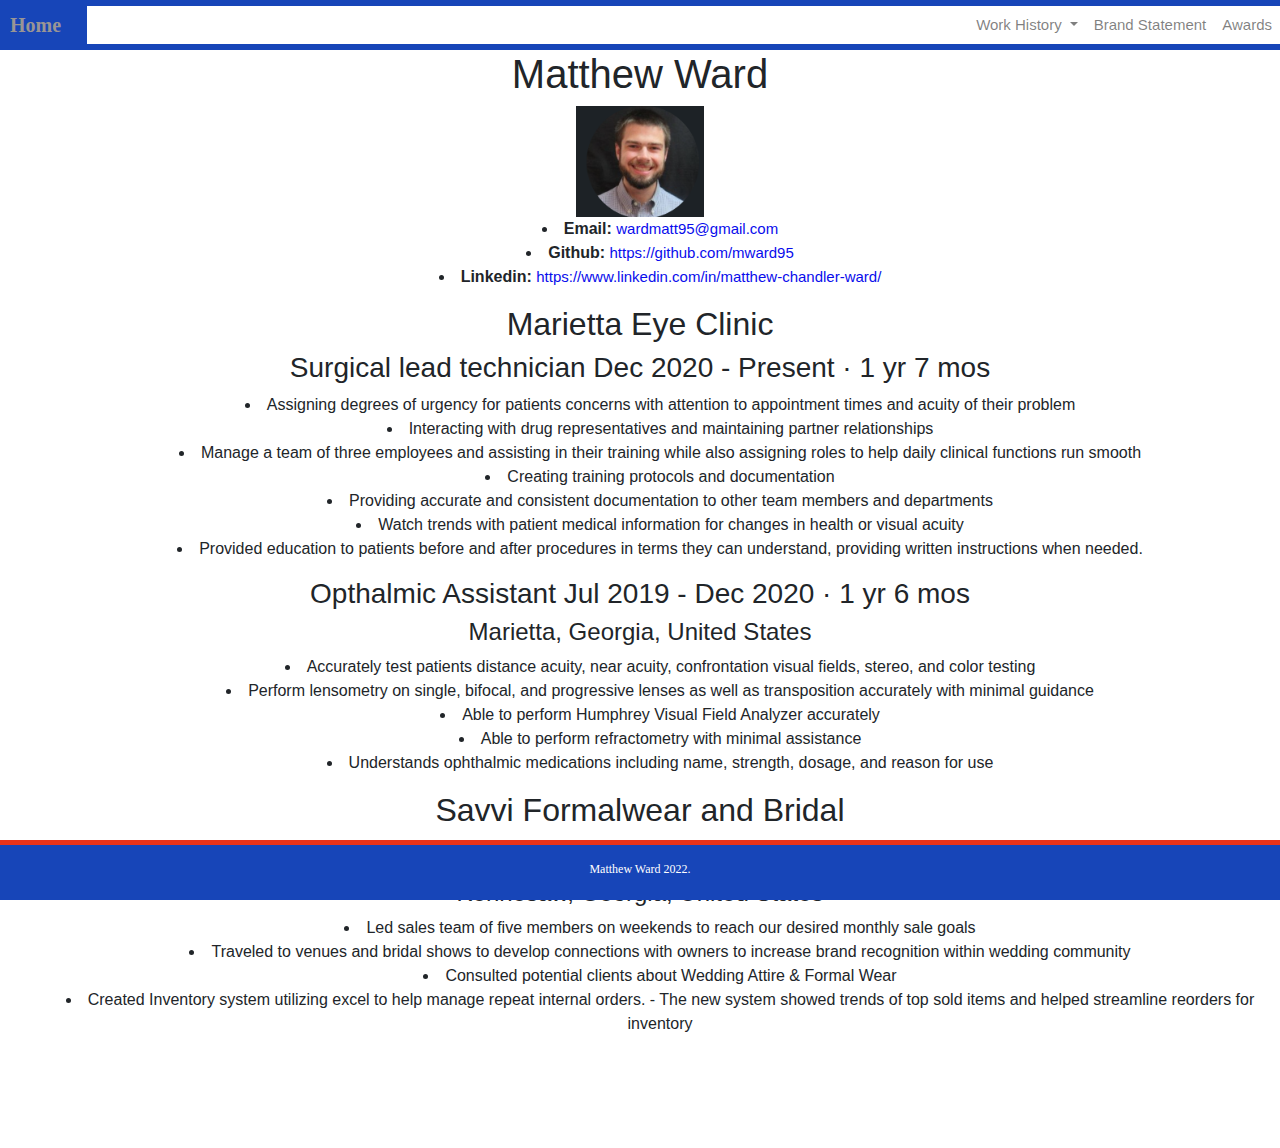
<file: index.html>
<!-- Landing/Home Page --> 
<!doctype html>
<html lang="en">
<head>
    <meta charset="utf-8">
    <meta http-equiv="X-UA-Compatible" content="IE=edge">
    <meta name="viewport" content="width=device-width, initial-scale=1">
    <!-- Bootstrap CSS -->
    <link rel="stylesheet" href="https://stackpath.bootstrapcdn.com/bootstrap/4.3.1/css/bootstrap.min.css" integrity="sha384-ggOyR0iXCbMQv3Xipma34MD+dH/1fQ784/j6cY/iJTQUOhcWr7x9JvoRxT2MZw1T" crossorigin="anonymous">
    <!-- CSS Stylesheet -->
    <link rel="stylesheet" type="text/css" href="style.css">
    <title>Bootstrap Visualization Dashboard</title>
</head>
<body>
    <!-- Bootstrap JavaScript -->
    <!-- jQuery, Popper.js & Bootstrap JS -->
    <script src="https://code.jquery.com/jquery-3.3.1.slim.min.js" integrity="sha384-q8i/X+965DzO0rT7abK41JStQIAqVgRVzpbzo5smXKp4YfRvH+8abtTE1Pi6jizo" crossorigin="anonymous"></script>
    <script src="https://cdnjs.cloudflare.com/ajax/libs/popper.js/1.14.7/umd/popper.min.js" integrity="sha384-UO2eT0CpHqdSJQ6hJty5KVphtPhzWj9WO1clHTMGa3JDZwrnQq4sF86dIHNDz0W1" crossorigin="anonymous"></script>
    <script src="https://stackpath.bootstrapcdn.com/bootstrap/4.3.1/js/bootstrap.min.js" integrity="sha384-JjSmVgyd0p3pXB1rRibZUAYoIIy6OrQ6VrjIEaFf/nJGzIxFDsf4x0xIM+B07jRM" crossorigin="anonymous"></script>
    
    
    <!-- Menu -->
    <div class="navigation">
        <nav class="navbar navbar-expand-lg navbar-light bg-light">
            <a class="navbar-brand" style="background-color: #1745b8;" href="index.html">Home</a>
            <button class="navbar-toggler" type="button" data-toggle="collapse" data-target="#navbarNavDropdown" aria-controls="navbarNavDropdown" aria-expanded="false" aria-label="Toggle navigation">
                <span class="navbar-toggler-icon"></span>
            </button>
            <div class="collapse navbar-collapse" id="navbarNavDropdown">
                <ul class="navbar-nav ml-auto">
                    <li class="nav-item dropdown">
                        <a class="nav-link dropdown-toggle" href="#" id="navbarDropdownMenuLink" role="button" data-toggle="dropdown" aria-haspopup="true" aria-expanded="false">
                            Work History
                        </a>
                        <div class="dropdown-menu" aria-labelledby="navbarDropdownMenuLink">
                            <a class="dropdown-item" href="projects.html">Projects</a>
                            <a class="dropdown-item" href="humidity.html">Humidity</a>
                            <a class="dropdown-item" href="cloudiness.html">Cloudiness</a>
                            <a class="dropdown-item" href="wind_speed.html">Wind Speed</a>
                        </div>
                    </li>
                    <li class="nav-item">
                        <a class="nav-link" href="brand_statement.html">Brand Statement</a>
                    </li>
                    <li class="nav-item">
                        <a class="nav-link" href="awards.html">Awards</a>
                    </li>
                </ul>
            </div>
        </nav>
    </div>
    <!-- <style>
    h1 {text-align: center;}
    h2 {text-align: center;}
    img {text-align: center;}
    ul {text-align: center;}
    li {text-align: center;}
    img {text-align: center;} -->
    </style>
  

  <!-- <body style="background-color:#89AD9E;"> -->
  <h1>Matthew Ward</h1>

  <img src="img\profile image.png"/>
   
  <ul>
    
    <li><strong>Email:</strong> <a href="https://www.google.com/gmail/">wardmatt95@gmail.com</a></li>
    <li><strong>Github:</strong> <a href="https://github.com/mward95">https://github.com/mward95</a></li>
    <li><strong>Linkedin:</strong> <a href="https://www.linkedin.com/in/matthew-chandler-ward/">https://www.linkedin.com/in/matthew-chandler-ward/</a></li>
  </ul>
  <h2>Marietta Eye Clinic</h2>
  <h3>Surgical lead technician Dec 2020 - Present · 1 yr 7 mos </h3>
  <ul>
    <li>Assigning degrees of urgency for patients concerns with attention to appointment times and acuity of their problem </li>
    <li>Interacting with drug representatives and maintaining partner relationships</li>
    <li>Manage a team of three employees and assisting in their training while also assigning roles to help daily clinical functions run smooth </li>
    <li>Creating training protocols and documentation</li>
    <li>Providing accurate and consistent documentation to other team members and departments</li>
    <li>Watch trends with patient medical information for changes in health or visual acuity</li>
    <li>Provided education to patients before and after procedures in terms they can understand, providing written instructions when needed.</li>
  </ul>
    
  <h3>Opthalmic Assistant Jul 2019 - Dec 2020 · 1 yr 6 mos </h3>
  <h4>Marietta, Georgia, United States</h4>
    <ul>
      <li>Accurately test patients distance acuity, near acuity, confrontation visual fields, stereo, and color testing </li>
      <li>Perform lensometry on single, bifocal, and progressive lenses as well as transposition accurately with minimal guidance </li>
      <li>Able to perform Humphrey Visual Field Analyzer accurately</li>
      <li>Able to perform refractometry with minimal assistance </li>
      <li>Understands ophthalmic medications including name, strength, dosage, and reason for use</li>
    </ul>

  <h2>Savvi Formalwear and Bridal</h2>
  <h3>Team Leader Jul 2015 - Aug 2017 · 2 yrs 2 mos</h3>
  <h4>Kennesaw, Georgia, United States</h4>
  <ul>
    <li>Led sales team of five members on weekends to reach our desired monthly sale goals</li>
    <li>Traveled to venues and bridal shows to develop connections with owners to increase brand recognition within wedding community</li>
    <li>Consulted potential clients about Wedding Attire & Formal Wear</li>
    <li>Created Inventory system utilizing excel to help manage repeat internal orders. - The new system showed trends of top sold items and helped streamline reorders for inventory</li>
  </ul>
  
  
    <!-- <table>
    <tr>
      <th>Books</th>
      <th>Movies</th>
      <th>Games</th>
    </tr>
    <tr>
      <td>The Hobbit</td>
      <td>Hot Fuzz</td>
      <td>Dark Souls</td>
    </tr>
    <tr>
      <td>The Name of the Wind</td>
      <td>The Avengers</td>
      <td>The Last of Us</td>
    </tr>
    <tr>
      <td>The Girl With All the Gifts</td>
      <td>The Matrix</td>
      <td>Dragon Age: Origins</td>
    </tr>
  </table> -->

  <!-- Bonus link to last class page -->
  <!-- <a href="../../../../1/Activities/04-Stu_MyFirst_HTML/Solved/my-first-bonus.html">My First HTML Bonus</a> -->
  <!-- Footer -->
  <br>
  <br>
  <br>
  <br>

  <footer>
    <div class="footer">Matthew Ward 2022.</div>
</footer>
</body>

</html>
</file>
<file: style.css>
/* 
* Bootstrap Visualization Dashboard - CSS Style Sheet 
*/  
  /* Navbar */
  .navbar {
    max-height: 120px;
  }
  /* home button resting color */
  .navigation .navbar-brand {
    color: #ffffff;
    margin-left: 0px;
    padding: inherit;
    font-weight: bold;
    background-color: #1745b8;
    font-family: 	'Times New Roman', Times, serif;
  }
  .navbar {
    background-color: #1745b8;
    font-size: 25px; 
  }
  /* drop down background color */
  .active, .dropdown-menu .dropdown-item:active a:hover {
    background-color: white !important;
  }
  .dropdown-item {
    color: #1745b8 !important;
  }
  .dropdown .dropdown-menu .dropdown-item:active, .dropdown .dropdown-menu .dropdown-item:hover {
    background-color: #f04b4c !important;
  }
  /* drop down shadow color */
  .nav-link:hover {
    background-color:#E7E7E7 !important;
   }
  /* home button hover color */
  .navbar-brand:hover {
  color: #999595 !important;
  }
  /* hyperlinks */
  a {
    color: #090cec;
    font-size: 15px;
  }
  
  /* Images */
  img{
    width:10% !important;
    height:10% !important;
  }
  .active, .panel:hover {
    border-color:#1745b8;
    border-style: solid;
    
  }
  .vizualization {
    width:100% !important;
    height:100% !important;
  }
  
  /* Title */
  .title {
    color: #3d6098;
    font-family: 'Times New Roman', Times, serif;
    font-weight: bolder;
    padding-top: 10px;
  }
  
  /* Paragraph */
  p {
  color: rgb(0, 0, 0);
  font-family: 'Times New Roman', Times, serif;
  font-size: 18px;
  }
  
  /* Box */
  .box {
    margin-top: 50px;
    margin-bottom: 60px;
    padding: 10px 30px 10px;
    color: #3a17b8;
    background-color: white;
  
  }
  /* Table */
  .table {
    font-size: 15px;
    border-top-color: rgb(241, 10, 10) !important;
    font-family: 'Times New Roman', Times, serif;
  }
  
  /* Footer */
  footer {
  background-color: #1745b8;
  border-top-style: solid;
  border-top-width: 5px;
  border-top-color: #e9331b;
  color: white;
  min-height: 60px;
  font-family: 'Times New Roman', Times, serif;
  font-size: 12px;
  text-align: center;
  position: fixed;
  left: 0;
  bottom: 0;
  width: 100%;
  padding-top: 15px;
  }
  
  /* Media Queries */
  /* @media(max-width: 992px) */
  @media(max-width: 20000px) {
    .navbar-expand-lg {
    background-color: #1745b8 !important;
    }
    .navbar {
      max-height: none;
      padding: inherit;
    }
    .navbar div {
      margin: inherit;
      background-color: white;
    }
    .navbar-brand {
      padding: 10px !important;
    }
    button{
      margin-right: 30px;
    }
    button:focus {
      outline: 1px dotted;
      outline: auto 5px;
    }
  }
  /* Home page style */
  /* img {img-align: center;} */
  h1 {text-align: center;}
  h2 {text-align: center;}
  h3 {text-align: center;}
  h4 {text-align: center;}
  img {text-align: center;}
  
  ul {text-align: center;}
  
  img {text-align: center;}
  /* center the img in CSS */
  img {
    display: block;
    margin-left: auto;
    margin-right: auto;
  }
  /* moves bullet points on homepage to fit the sentence */
  ul {
    text-align: center;
    list-style-position: inside;
}
</file>
